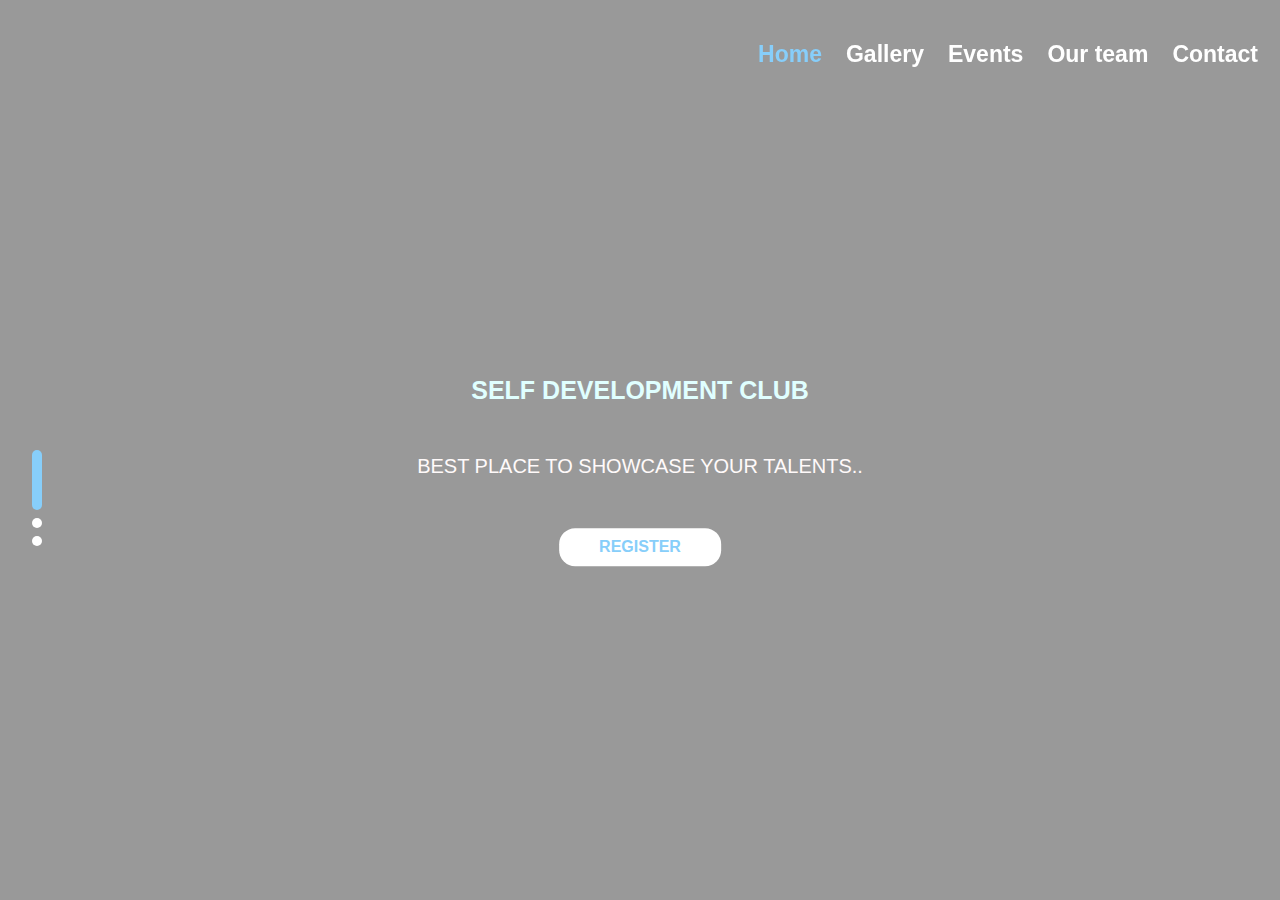
<file: fee payment for college events/index.html>
<!DOCTYPE html>
<html>
<head>
  <title>
    SELF DEVELOPMENT CLUB
  </title>
  <meta name="viewport" content="width=device-width, initial-scale=1">
  <link rel="stylesheet" href="https://cdnjs.cloudflare.com/ajax/libs/font-awesome/4.7.0/css/font-awesome.min.css">
  <link rel="stylesheet" type="text/css" href="in.css">
</head>
<body>

<div id="topnav" class="navbar">
  
  <div class="navbar-right menu">
    <a href="index.html" class="active">
      Home
    </a>
    <a href="sdc-4.html">
      Gallery
    </a>
    <a href="sdc-3.html">
      Events
    </a>
    <a href="sdc-5.html">Our team</a>
    
    <a href="conta.html">
      Contact
    </a>
    
  </div>
  <div class="navbar-right">
    <a href="javascript:void(0);" class="icon" onclick="showMenu()">
      <i class="fa fa-bars"></i>
    </a>
  </div>
</div>

<div id="slideshow-container" class="slideshow-container">
  <div class="slide-item bgimg fade" style="background-image: url('https://images.unsplash.com/photo-1511578314322-379afb476865?ixlib=rb-4.0.3&ixid=MnwxMjA3fDB8MHxzZWFyY2h8OHx8Y29ycG9yYXRlJTIwZXZlbnR8ZW58MHx8MHx8&w=1000&q=80');">
    <div class="caption">
      <h5>
       SELF DEVELOPMENT CLUB
      </h5>
      <p>
        BEST PLACE TO SHOWCASE YOUR TALENTS..
      </p>
      <a href="sdc-3.html">
      <button>
       REGISTER
      </button>
      </a>
    </div>
  </div>

  <div class="slide-item bgimg fade" style="background-image: url('https://media.istockphoto.com/id/1410113928/photo/asian-chinese-esports-grand-final-team-standing-in-front-of-stage-with-projector-screen.jpg?b=1&s=170667a&w=0&k=20&c=Pb2s5bEg20siJS1cgpstRek0nqVkPhWcG-390ch3jcI=');">
    <div class="caption">
      <h5>
        SELF DEVELOPMENT CLUB
       </h5>
       <p>
         BEST PLACE TO SHOWCASE YOUR TALENTS..
       </p>
      <a href="sdc-3.html">
        <button>
         REGISTER
        </button>
        </a>
    </div>
  </div>

  <div class="slide-item bgimg fade" style="background-image: url('https://media.istockphoto.com/id/839628666/photo/woman-giving-a-presentation-to-her-team.jpg?b=1&s=170667a&w=0&k=20&c=68lWrDnA3C_4nJa8f6dBPCKUpT1GqpfUGhrZn7UPrIE=');">
    <div class="caption">
      <h5>
        SELF DEVELOPMENT CLUB
       </h5>
       <p>
         BEST PLACE TO SHOWCASE YOUR TALENTS..
       </p>
      <a href="sdc-3.html">
        <button>
         REGISTER
        </button>
        </a>
    </div>
  </div>

  <div id="slide-control" class="slide-control">
    <span class="dot" onclick="chooseSlide(0)"></span>
    <span class="dot" onclick="chooseSlide(1)"></span>
    <span class="dot" onclick="chooseSlide(2)"></span>
  </div>
</div>

<script src="index.js"></script>

</body>
</html>
</file>
<file: fee payment for college events/in.css>
:root {
	--red:#ff3838;
	--white: #ffffff;
	--black: #000000;
}

@import url('https://fonts.googleapis.com/css2?family=Ubuntu:wght@400;500;700&display=swap');

body, html {
	font-family: 'Ubuntu', sans-serif;
	margin: 0;
	height: 100%;
}

.navbar {
	background-color: transparent;
	padding: 30px 10px;
	position: fixed;
	top: 0;
	left: 0;
	right: 0;
	margin: auto;
	max-width: 1366px;
	z-index: 99;
}

.navbar a {
	float: left;
	color:white;
	text-align: center;
	text-decoration: none;
	font-size: 23px;
	font-weight: bold;
	line-height: 25px;
	padding: 12px;
}

.navbar .logo {
	font-size: 35px;
	font-weight: bold;
	text-transform: uppercase;
}

.navbar-right a:hover {
	color:lightskyblue;
}

.navbar-right a.active {
	color:lightskyblue;
}

.navbar-right a {
	transition: color 0.5s ease;
}

.navbar-right {
	float: right;
}

.navbar .icon {
	display: none;
}

.slideshow-container {
	position: relative;
	height: 100%;
}

.slide-item {
	display: none;
}

.bgimg {
	height: 100%;
	position: relative;
	background-position: center;
	background-repeat: no-repeat;
	background-size: cover;
}

.bgimg::after {
	content: '\A';
	position: absolute;
	width: 100%;
	height: 100%;
	top: 0;
	left: 0;
	background: rgba(0,0,0,0.4);
}

.caption {
	position: absolute;
	left: 50%;
	top: 50%;
	transform: translate(-50%, -50%);
	text-align: center;
	z-index: 9;
}

.caption h5 {
	color:lightcyan;
	margin-bottom: 50px;
	text-transform: uppercase;
	font-size: 25px;
}

.caption p {
	color:snow;
	font-size: 20px;
}

.caption button {
	background-color: var(--white);
	border: 2px solid var(--blue);
	color:lightskyblue;
	padding: 10px 40px;
	font-size: 16px;
	font-weight: bold;
	text-transform: uppercase;
	border-radius: 16px;
	margin-top: 30px;
	transition: background-color 0.5s ease, color 0.5s ease;
}

.caption button:hover {
	cursor: pointer;
	color: var(--white);
	background-color:lightskyblue;
}

.caption button:focus {
	outline: none;
}

.dot {
	cursor: pointer;
	height: 10px;
	width: 10px;
	margin: 0 2px;
	background-color: var(--white);
	border-radius: 5px;
	display: inline-block;
	transition: background-color 0.6s ease, height 0.6s;
}

.slide-control {
	position: absolute;
	left: 30px;
	top: 50%;
	width: 10px;
	text-align: center;
}

.dot:hover {
	background-color:lightskyblue;
}

.dot.active {
	background-color:lightskyblue;
	height: 60px;
}

/* fade animation */

.fade {
	animation-name: fade;
	animation-duration: 1.0s;
	-webkit-animation-name: fade;
	-webkit-animation-duration: 1.0s;
}

@keyframes fade {
	from {
		opacity: .4
	} to {
		opacity: 1
	}
}

@-webkit-keyframes fade {
	from {
		opacity: .4
	} to {
		opacity: 1
	}
}

@media screen and (max-width: 600px) {
	.navbar {
		padding: 10px;
	}
	
	.navbar .menu {
		display: none;
	}

	.navbar .icon {
		display: block;
		position: absolute;
		top: 13px;
		right: 13px;
	}

	.navbar.show {
		background: var(--black);
	}

	.navbar.show .menu {
		display: block;
		width: 100%;
	}

	.navbar.show .menu a {
		width: 100%;
	}


}
</file>
